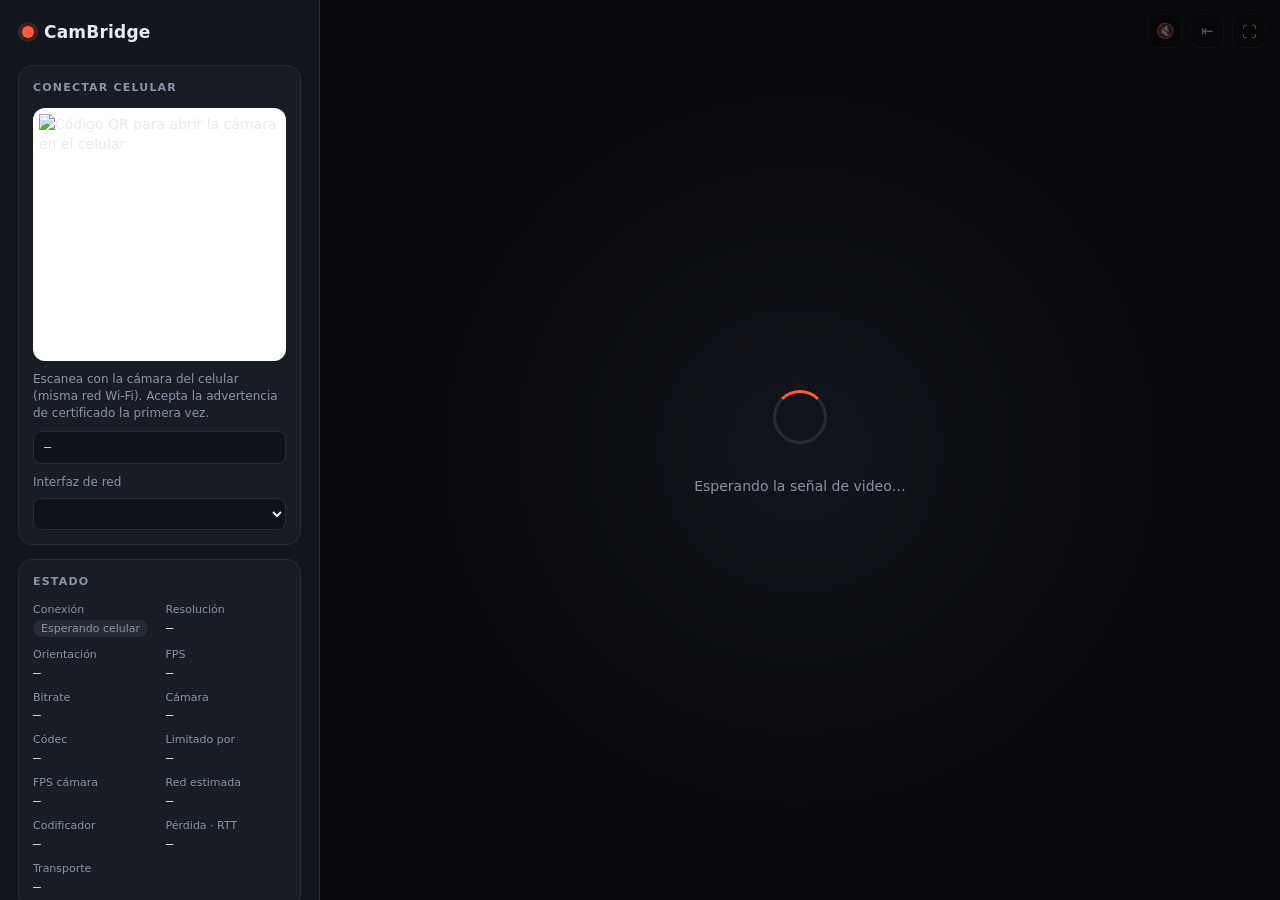
<file: frontend/index.html>
<!doctype html>
<html lang="es">
<head>
  <meta charset="utf-8" />
  <meta name="viewport" content="width=device-width, initial-scale=1" />
  <title>CamBridge</title>
  <link rel="stylesheet" href="css/main.css" />
</head>
<body>
  <div class="shell">
    <!-- ───────────── Panel lateral: conexión + grabación ───────────── -->
    <aside class="panel" id="panel">
      <header class="brand">
        <span class="brand-dot" aria-hidden="true"></span>
        <h1>CamBridge</h1>
      </header>

      <section class="card" id="pair-card">
        <h2 class="card-title">Conectar celular</h2>
        <div class="qr-frame">
          <img id="qr" alt="Código QR para abrir la cámara en el celular" />
        </div>
        <p class="hint">Escanea con la cámara del celular (misma red Wi-Fi). Acepta la advertencia de certificado la primera vez.</p>
        <code class="url" id="url" title="Clic para copiar">—</code>
        <label class="field" id="iface-field" hidden>
          <span>Interfaz de red</span>
          <select id="iface"></select>
        </label>
      </section>

      <section class="card">
        <h2 class="card-title">Estado</h2>
        <dl class="stats">
          <div><dt>Conexión</dt><dd><span class="pill" id="conn-state" data-state="idle">Esperando celular</span></dd></div>
          <div><dt>Resolución</dt><dd id="stat-res">—</dd></div>
          <div><dt>Orientación</dt><dd id="stat-orient">—</dd></div>
          <div><dt>FPS</dt><dd id="stat-fps">—</dd></div>
          <div><dt>Bitrate</dt><dd id="stat-bitrate">—</dd></div>
          <div><dt>Cámara</dt><dd id="stat-camera">—</dd></div>
          <div><dt>Códec</dt><dd id="stat-codec">—</dd></div>
          <div><dt>Limitado por</dt><dd id="stat-limit">—</dd></div>
          <div><dt>FPS cámara</dt><dd id="stat-camfps">—</dd></div>
          <div><dt>Red estimada</dt><dd id="stat-bw">—</dd></div>
          <div><dt>Codificador</dt><dd id="stat-encoder">—</dd></div>
          <div><dt>Pérdida · RTT</dt><dd id="stat-loss">—</dd></div>
          <div class="wide"><dt>Transporte</dt><dd id="stat-transport">—</dd></div>
        </dl>
      </section>

      <section class="card rec-card">
        <h2 class="card-title">Grabación</h2>
        <div class="mode-switch" role="radiogroup" aria-label="Modo de grabación">
          <button type="button" role="radio" data-mode="hq" aria-checked="true">Alta calidad</button>
          <button type="button" role="radio" data-mode="stream" aria-checked="false">Transmisión</button>
        </div>
        <p class="mode-hint" id="mode-hint"></p>
        <button class="rec-btn" id="rec-btn" type="button" disabled>
          <span class="rec-icon" aria-hidden="true"></span>
          <span class="rec-label">Grabar</span>
        </button>
        <div class="rec-meta">
          <span id="rec-time">00:00:00</span>
          <span id="rec-size">0 MB</span>
        </div>
        <p class="rec-path" id="rec-path">Se guarda en tu carpeta Videos.</p>
      </section>
    </aside>

    <!-- ───────────── Escenario de video ───────────── -->
    <main class="stage" id="stage" data-orientation="none">
      <video id="video" autoplay playsinline muted></video>

      <div class="placeholder" id="placeholder">
        <div class="placeholder-ring" aria-hidden="true"></div>
        <p>Esperando la señal de video…</p>
      </div>

      <div class="stage-toolbar">
        <span class="badge" id="badge-orient" hidden></span>
        <span class="badge rec-badge" id="badge-rec" hidden>● REC</span>
        <button class="tool" id="btn-audio" type="button" title="Escuchar audio del celular">🔇</button>
        <button class="tool" id="btn-panel" type="button" title="Ocultar/mostrar panel">⇤</button>
        <button class="tool" id="btn-full" type="button" title="Pantalla completa">⛶</button>
      </div>

      <div class="toast" id="toast" role="status" aria-live="polite"></div>
    </main>
  </div>

  <script type="module" src="js/desktop/app.js"></script>
</body>
</html>
</file>
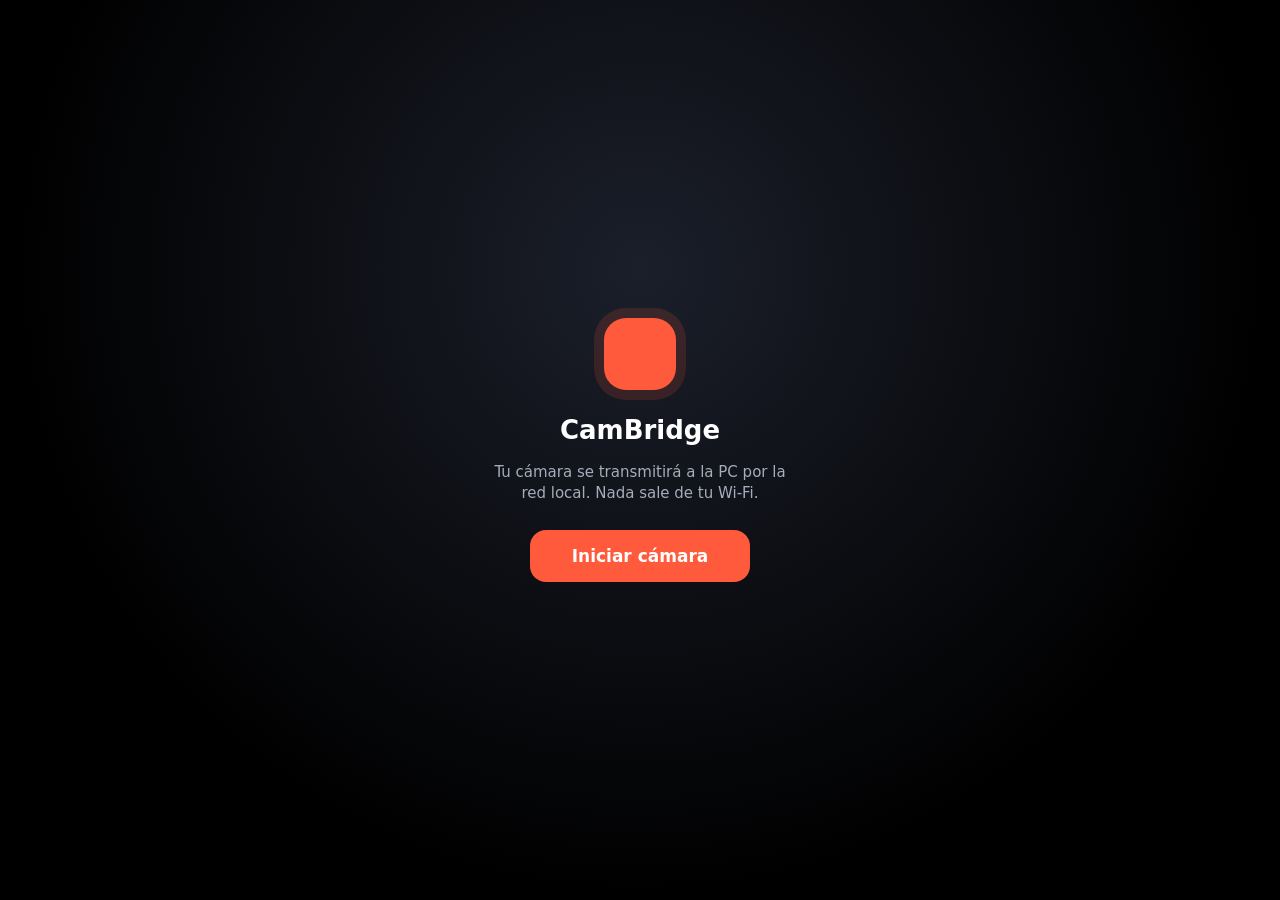
<file: frontend/mobile.html>
<!doctype html>
<html lang="es">
<head>
  <meta charset="utf-8" />
  <meta name="viewport" content="width=device-width, initial-scale=1, viewport-fit=cover, user-scalable=no" />
  <meta name="theme-color" content="#000000" />
  <meta name="apple-mobile-web-app-capable" content="yes" />
  <title>CamBridge · Cámara</title>
  <link rel="stylesheet" href="css/mobile.css" />
</head>
<body>
  <video id="preview" autoplay playsinline muted></video>

  <!-- Pantalla inicial: el usuario toca para dar permisos de cámara -->
  <section class="intro" id="intro">
    <div class="intro-logo" aria-hidden="true"></div>
    <h1>CamBridge</h1>
    <p>Tu cámara se transmitirá a la PC por la red local. Nada sale de tu Wi-Fi.</p>
    <button class="primary" id="btn-start" type="button">Iniciar cámara</button>
    <p class="intro-error" id="intro-error" hidden></p>
  </section>

  <!-- Barra superior: estado -->
  <header class="topbar" hidden id="topbar">
    <span class="status" id="status" data-state="connecting">Conectando…</span>
    <button class="chip rec-toggle" id="btn-rec" type="button" aria-label="Grabar en alta calidad">● HQ</button>
    <span class="chip" id="res-chip">—</span>
  </header>

  <!-- Controles táctiles -->
  <nav class="controls" hidden id="controls">
    <button class="round" id="btn-mic" type="button" aria-label="Micrófono">
      <span id="mic-icon">🎙️</span>
    </button>

    <div class="segmented" role="radiogroup" aria-label="Resolución">
      <button type="button" role="radio" data-quality="720p" aria-checked="false">720p</button>
      <button type="button" role="radio" data-quality="1080p" aria-checked="true">1080p</button>
    </div>

    <button class="round rotate" id="btn-rotate" type="button" aria-label="Girar imagen 90°">
      <span aria-hidden="true">↻</span>
      <small id="rotate-label">0°</small>
    </button>

    <button class="round" id="btn-flip" type="button" aria-label="Cambiar cámara">⟲</button>
  </nav>

  <script type="module" src="js/mobile/controls.js"></script>
</body>
</html>
</file>
<file: frontend/css/main.css>
/* ==========================================================================
   CamBridge · Escritorio
   Monitor de video oscuro. El video se adapta a 9:16 o 16:9 sin recortes ni
   deformaciones gracias a `object-fit: contain` dentro de un contenedor flex.
   ========================================================================== */

:root {
  --bg: #0b0d12;
  --panel: #12151c;
  --card: #181c25;
  --line: #262b37;
  --text: #e9ebf1;
  --muted: #8b92a5;
  --accent: #ff5a3c;
  --ok: #3ddc97;
  --warn: #ffb547;
  --radius: 14px;
  --panel-w: 320px;
  --mono: ui-monospace, "Cascadia Code", "SF Mono", Menlo, Consolas, monospace;
  --sans: system-ui, -apple-system, "Segoe UI", Roboto, "Helvetica Neue", sans-serif;
  color-scheme: dark;
}

* { box-sizing: border-box; }

html, body {
  margin: 0;
  height: 100%;
  background: var(--bg);
  color: var(--text);
  font: 14px/1.45 var(--sans);
  overflow: hidden;
  user-select: none;
}

/* ---------- Layout ---------- */

.shell {
  display: flex;
  height: 100vh;
}

.panel {
  flex: 0 0 var(--panel-w);
  width: var(--panel-w);
  display: flex;
  flex-direction: column;
  gap: 14px;
  padding: 18px;
  background: var(--panel);
  border-right: 1px solid var(--line);
  overflow-y: auto;
  transition: margin-left .25s ease;
}

.shell.panel-hidden .panel { margin-left: calc(var(--panel-w) * -1); }

/* ---------- Marca ---------- */

.brand { display: flex; align-items: center; gap: 10px; padding: 2px 4px 6px; }
.brand h1 { margin: 0; font-size: 17px; font-weight: 650; letter-spacing: .2px; }
.brand-dot {
  width: 12px; height: 12px; border-radius: 50%;
  background: var(--accent);
  box-shadow: 0 0 0 4px rgba(255, 90, 60, .18);
}

/* ---------- Tarjetas ---------- */

.card {
  background: var(--card);
  border: 1px solid var(--line);
  border-radius: var(--radius);
  padding: 14px;
}

.card-title {
  margin: 0 0 12px;
  font-size: 11px;
  font-weight: 600;
  letter-spacing: 1.2px;
  text-transform: uppercase;
  color: var(--muted);
}

.qr-frame {
  background: #fff;
  border-radius: 12px;
  padding: 6px;
  aspect-ratio: 1;
  display: grid;
  place-items: center;
}
.qr-frame img { width: 100%; height: 100%; image-rendering: pixelated; }

.hint { margin: 10px 0 8px; font-size: 12px; color: var(--muted); }

.url {
  display: block;
  font: 12px/1.3 var(--mono);
  color: var(--text);
  background: #0f1218;
  border: 1px solid var(--line);
  border-radius: 8px;
  padding: 8px 10px;
  word-break: break-all;
  cursor: copy;
  user-select: text;
}

.field { display: flex; flex-direction: column; gap: 6px; margin-top: 10px; font-size: 12px; color: var(--muted); }
.field select {
  background: #0f1218; color: var(--text);
  border: 1px solid var(--line); border-radius: 8px;
  padding: 7px 8px; font: inherit;
}

/* ---------- Estadísticas ---------- */

.stats { margin: 0; display: grid; grid-template-columns: 1fr 1fr; gap: 10px 12px; }
.stats div { min-width: 0; }
.stats .wide { grid-column: 1 / -1; }
.stats dt { font-size: 11px; color: var(--muted); }
.stats dd { margin: 2px 0 0; font: 13px var(--mono); white-space: nowrap; overflow: hidden; text-overflow: ellipsis; }

.pill {
  display: inline-block;
  padding: 2px 8px;
  border-radius: 999px;
  font: 11px var(--sans);
  background: #252a35;
  color: var(--muted);
}
.pill[data-state="connecting"] { background: rgba(255, 181, 71, .15); color: var(--warn); }
.pill[data-state="connected"]  { background: rgba(61, 220, 151, .15); color: var(--ok); }
.pill[data-state="failed"]     { background: rgba(255, 90, 60, .15);  color: var(--accent); }

/* ---------- Grabación ---------- */

.mode-switch {
  display: grid;
  grid-template-columns: 1fr 1fr;
  gap: 4px;
  padding: 4px;
  border-radius: 10px;
  background: #0f1218;
  border: 1px solid var(--line);
}
.mode-switch button {
  padding: 7px 6px;
  border: 0;
  border-radius: 7px;
  background: transparent;
  color: var(--muted);
  font: 600 12px var(--sans);
  cursor: pointer;
}
.mode-switch button[aria-checked="true"] { background: #2a3040; color: var(--text); }
.mode-switch button:disabled { cursor: not-allowed; opacity: .6; }
.mode-hint { margin: 8px 0 12px; font-size: 11px; color: var(--muted); }

.rec-btn {
  width: 100%;
  display: flex; align-items: center; justify-content: center; gap: 10px;
  padding: 12px;
  border: 1px solid var(--line);
  border-radius: 12px;
  background: #222733;
  color: var(--text);
  font: 600 14px var(--sans);
  cursor: pointer;
  transition: background .15s, transform .05s;
}
.rec-btn:hover:not(:disabled) { background: #2a3040; }
.rec-btn:active:not(:disabled) { transform: scale(.98); }
.rec-btn:disabled { opacity: .45; cursor: not-allowed; }

.rec-icon { width: 14px; height: 14px; border-radius: 50%; background: var(--accent); transition: border-radius .2s; }
.rec-btn.recording { background: var(--accent); border-color: var(--accent); color: #fff; }
.rec-btn.recording .rec-icon { background: #fff; border-radius: 3px; }

.rec-meta {
  display: flex; justify-content: space-between;
  margin-top: 10px;
  font: 13px var(--mono);
  color: var(--muted);
}
.rec-path { margin: 8px 0 0; font-size: 11px; color: var(--muted); word-break: break-all; user-select: text; }

/* ---------- Escenario de video ---------- */

.stage {
  position: relative;
  flex: 1 1 auto;
  min-width: 0;
  min-height: 0;
  display: flex;
  align-items: center;
  justify-content: center;
  background:
    radial-gradient(circle at 50% 50%, #12151c 0%, #07080b 70%);
  overflow: hidden;
}

/* Clave de la adaptabilidad: ocupa todo el espacio disponible y el contenido
   se escala manteniendo su relación de aspecto (sin recortar ni deformar).
   Funciona igual para 9:16 (vertical) que para 16:9 (horizontal). */
.stage video {
  width: 100%;
  height: 100%;
  object-fit: contain;
  background: transparent;
  opacity: 0;
  transition: opacity .3s ease;
}
.stage.live video { opacity: 1; }

/* Pequeño fundido al cambiar de orientación para suavizar el salto. */
.stage.reflow video { opacity: .25; transition: opacity .12s ease; }

.placeholder {
  position: absolute;
  inset: 0;
  display: flex; flex-direction: column; align-items: center; justify-content: center; gap: 18px;
  color: var(--muted);
  pointer-events: none;
}
.stage.live .placeholder { display: none; }
.placeholder-ring {
  width: 54px; height: 54px; border-radius: 50%;
  border: 3px solid var(--line);
  border-top-color: var(--accent);
  animation: spin 1.1s linear infinite;
}
@keyframes spin { to { transform: rotate(360deg); } }

.stage-toolbar {
  position: absolute;
  top: 14px; right: 14px;
  display: flex; align-items: center; gap: 8px;
  opacity: .35;
  transition: opacity .2s;
}
.stage:hover .stage-toolbar { opacity: 1; }

.badge {
  font: 600 11px var(--mono);
  padding: 5px 9px;
  border-radius: 8px;
  background: rgba(0, 0, 0, .55);
  backdrop-filter: blur(6px);
  border: 1px solid rgba(255, 255, 255, .08);
}
.rec-badge { color: #fff; background: var(--accent); animation: blink 1.2s steps(2, start) infinite; }
@keyframes blink { to { opacity: .55; } }

.tool {
  width: 34px; height: 34px;
  border-radius: 9px;
  border: 1px solid rgba(255, 255, 255, .1);
  background: rgba(0, 0, 0, .55);
  backdrop-filter: blur(6px);
  color: var(--text);
  font-size: 15px;
  cursor: pointer;
}
.tool:hover { background: rgba(255, 255, 255, .12); }

.toast {
  position: absolute;
  bottom: 18px; left: 50%;
  transform: translate(-50%, 20px);
  max-width: min(560px, 90%);
  padding: 10px 14px;
  border-radius: 10px;
  background: #1f2430;
  border: 1px solid var(--line);
  font-size: 13px;
  opacity: 0;
  pointer-events: none;
  transition: opacity .2s, transform .2s;
}
.toast.show { opacity: 1; transform: translate(-50%, 0); }
.toast.error { border-color: var(--accent); }
</file>
<file: frontend/css/mobile.css>
/* ==========================================================================
   CamBridge · Celular
   Interfaz mínima a pantalla completa, controles grandes al alcance del pulgar.
   ========================================================================== */

:root {
  --accent: #ff5a3c;
  --ok: #3ddc97;
  --warn: #ffb547;
  --glass: rgba(18, 20, 26, .62);
  --line: rgba(255, 255, 255, .14);
  --sans: system-ui, -apple-system, "Segoe UI", Roboto, sans-serif;
  color-scheme: dark;
}

* { box-sizing: border-box; -webkit-tap-highlight-color: transparent; }

html, body {
  margin: 0;
  height: 100%;
  background: #000;
  color: #fff;
  font: 15px/1.4 var(--sans);
  overflow: hidden;
  overscroll-behavior: none;
  touch-action: manipulation;
}

[hidden] { display: none !important; }

/* Vista previa local a pantalla completa (sin recortes: contain). */
#preview {
  position: fixed;
  inset: 0;
  width: 100%;
  height: 100%;
  object-fit: contain;
  background: #000;
}
#preview.mirror { transform: scaleX(-1); }

/* ---------- Pantalla de inicio ---------- */

.intro {
  position: fixed;
  inset: 0;
  display: flex;
  flex-direction: column;
  align-items: center;
  justify-content: center;
  gap: 14px;
  padding: 32px 24px calc(32px + env(safe-area-inset-bottom));
  text-align: center;
  background: radial-gradient(circle at 50% 30%, #1b1f2a, #000 70%);
}
.intro h1 { margin: 0; font-size: 26px; font-weight: 700; }
.intro p { margin: 0; max-width: 320px; color: #a6acbb; }
.intro-logo {
  width: 72px; height: 72px; border-radius: 22px;
  background: var(--accent);
  box-shadow: 0 0 0 10px rgba(255, 90, 60, .15);
  margin-bottom: 8px;
}
.intro-error { color: var(--accent) !important; font-size: 14px; }

.primary {
  margin-top: 12px;
  min-width: 220px;
  padding: 16px 24px;
  border: 0;
  border-radius: 16px;
  background: var(--accent);
  color: #fff;
  font: 600 17px var(--sans);
}
.primary:active { transform: scale(.97); }
.primary:disabled { opacity: .5; }

/* ---------- Barra superior ---------- */

.topbar {
  position: fixed;
  top: 0; left: 0; right: 0;
  display: flex;
  justify-content: space-between;
  align-items: center;
  padding: calc(12px + env(safe-area-inset-top)) 14px 12px;
  pointer-events: none;
}

.status, .chip {
  padding: 6px 12px;
  border-radius: 999px;
  background: var(--glass);
  backdrop-filter: blur(10px);
  -webkit-backdrop-filter: blur(10px);
  border: 1px solid var(--line);
  font-size: 13px;
  font-weight: 600;
}
.status::before {
  content: "";
  display: inline-block;
  width: 8px; height: 8px;
  margin-right: 7px;
  border-radius: 50%;
  background: var(--warn);
  vertical-align: 1px;
}
.status[data-state="live"]::before { background: var(--ok); box-shadow: 0 0 8px var(--ok); }
.status[data-state="error"]::before { background: var(--accent); }
.chip { font-family: ui-monospace, Menlo, monospace; font-weight: 500; }

/* Botón de grabación HQ (en la barra superior, que por lo demás no recibe toques). */
.rec-toggle {
  pointer-events: auto;
  color: #fff;
  font: 700 13px var(--sans);
  cursor: pointer;
}
.rec-toggle[data-state="recording"] { background: var(--accent); border-color: var(--accent); }
.rec-toggle[data-state="finishing"],
.rec-toggle[data-state="starting"] { background: rgba(255, 181, 71, .85); color: #000; }
.rec-toggle:disabled { opacity: .5; }

/* ---------- Controles ---------- */

.controls {
  position: fixed;
  left: 0; right: 0; bottom: 0;
  display: flex;
  justify-content: space-between;
  align-items: center;
  gap: 12px;
  padding: 18px 20px calc(22px + env(safe-area-inset-bottom));
  background: linear-gradient(to top, rgba(0, 0, 0, .7), transparent);
}

.round {
  width: 58px; height: 58px;
  flex: 0 0 58px;
  border-radius: 50%;
  border: 1px solid var(--line);
  background: var(--glass);
  backdrop-filter: blur(10px);
  -webkit-backdrop-filter: blur(10px);
  color: #fff;
  font-size: 24px;
  display: grid;
  place-items: center;
}
.round:active { transform: scale(.94); }

/* Botón de giro manual: muestra los grados aplicados debajo del icono. */
.round.rotate { display: flex; flex-direction: column; gap: 0; line-height: 1; }
.round.rotate small { font-size: 10px; font-weight: 600; opacity: .8; margin-top: 2px; }
.round.rotate.active { background: #fff; color: #000; }
.round.off { background: rgba(255, 90, 60, .85); }
.round:disabled { opacity: .5; }

.segmented {
  display: flex;
  padding: 4px;
  border-radius: 14px;
  background: var(--glass);
  backdrop-filter: blur(10px);
  -webkit-backdrop-filter: blur(10px);
  border: 1px solid var(--line);
}
.segmented button {
  min-width: 74px;
  padding: 12px 10px;
  border: 0;
  border-radius: 10px;
  background: transparent;
  color: #c9ced9;
  font: 600 15px var(--sans);
}
.segmented button[aria-checked="true"] { background: #fff; color: #000; }
.segmented button:disabled { opacity: .5; }

/* En horizontal, los controles pasan a una columna lateral para no tapar el encuadre. */
@media (orientation: landscape) and (max-height: 520px) {
  .controls {
    top: 0; bottom: 0; left: auto;
    width: auto;
    flex-direction: column;
    justify-content: center;
    padding: 16px calc(16px + env(safe-area-inset-right)) 16px 16px;
    background: linear-gradient(to left, rgba(0, 0, 0, .7), transparent);
  }
  .segmented { flex-direction: column; }
}
</file>
